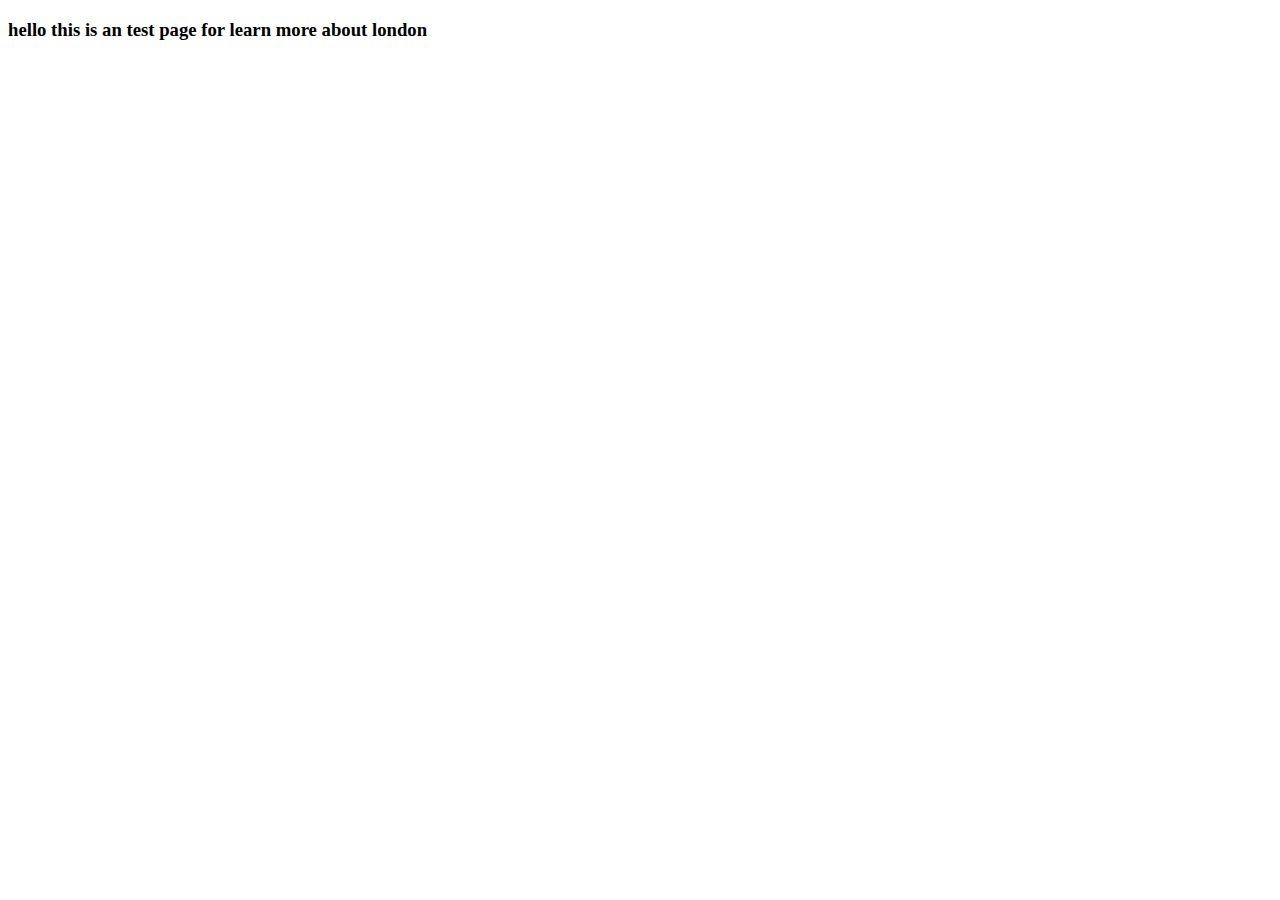
<file: templates/learnlondon.html>
<!DOCTYPE html>
<html lang="en">
<head>
    <meta charset="UTF-8">
    <meta name="viewport" content="width=device-width, initial-scale=1.0">
    <title>Document</title>
</head>
<body>
    <h3>hello this is an test page for learn more about london</h3>
</body>
</html>
</file>
